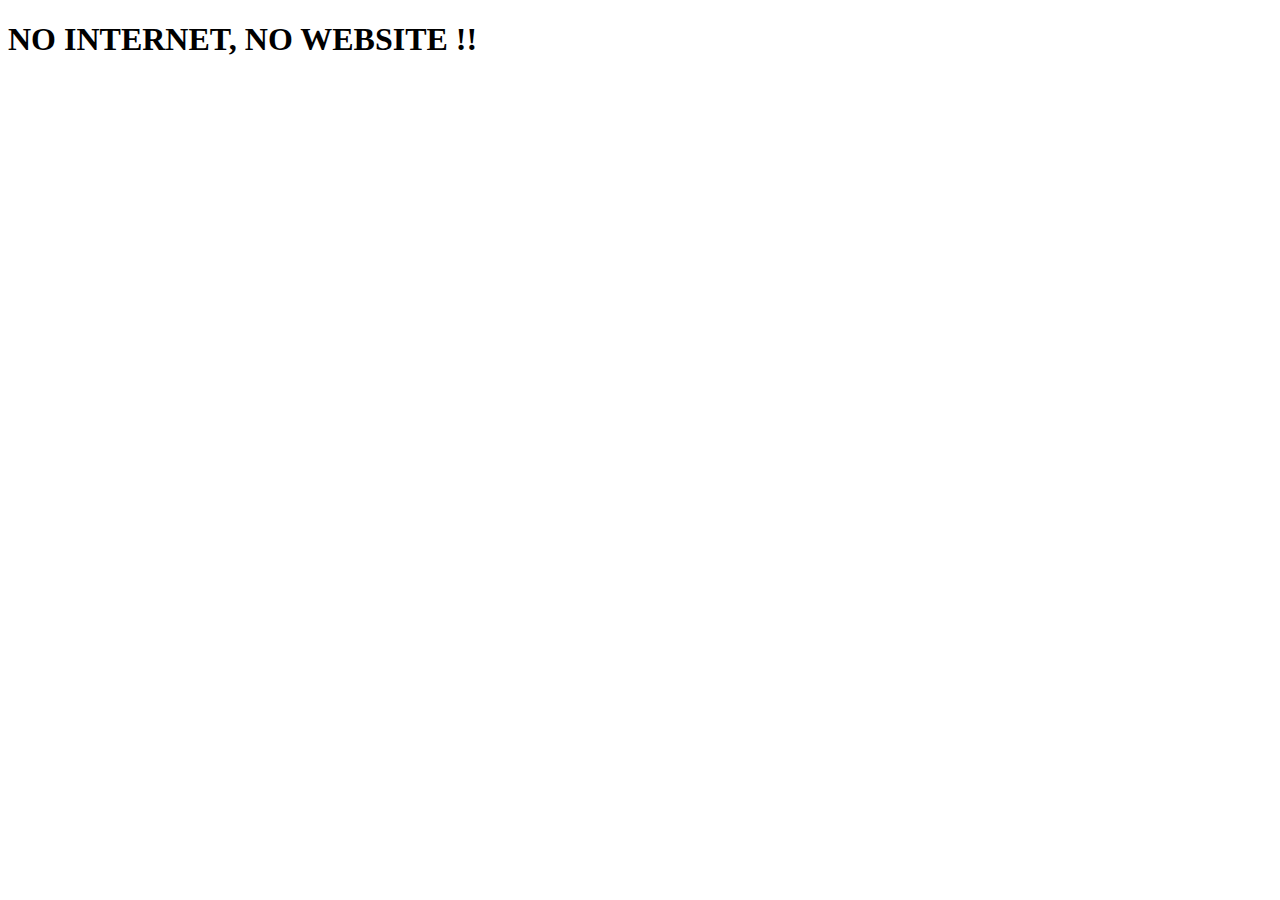
<file: offline.html>
<!DOCTYPE html>
<html lang="en">
<head>
  <meta charset="UTF-8">
  <meta name="viewport" content="width=device-width, initial-scale=1.0">
  <meta http-equiv="X-UA-Compatible" content="ie=edge">
  <title>Offline Cat</title>
</head>
<body>
  <h1>NO INTERNET, NO WEBSITE !!</h1>
</body>
</html>
</file>
